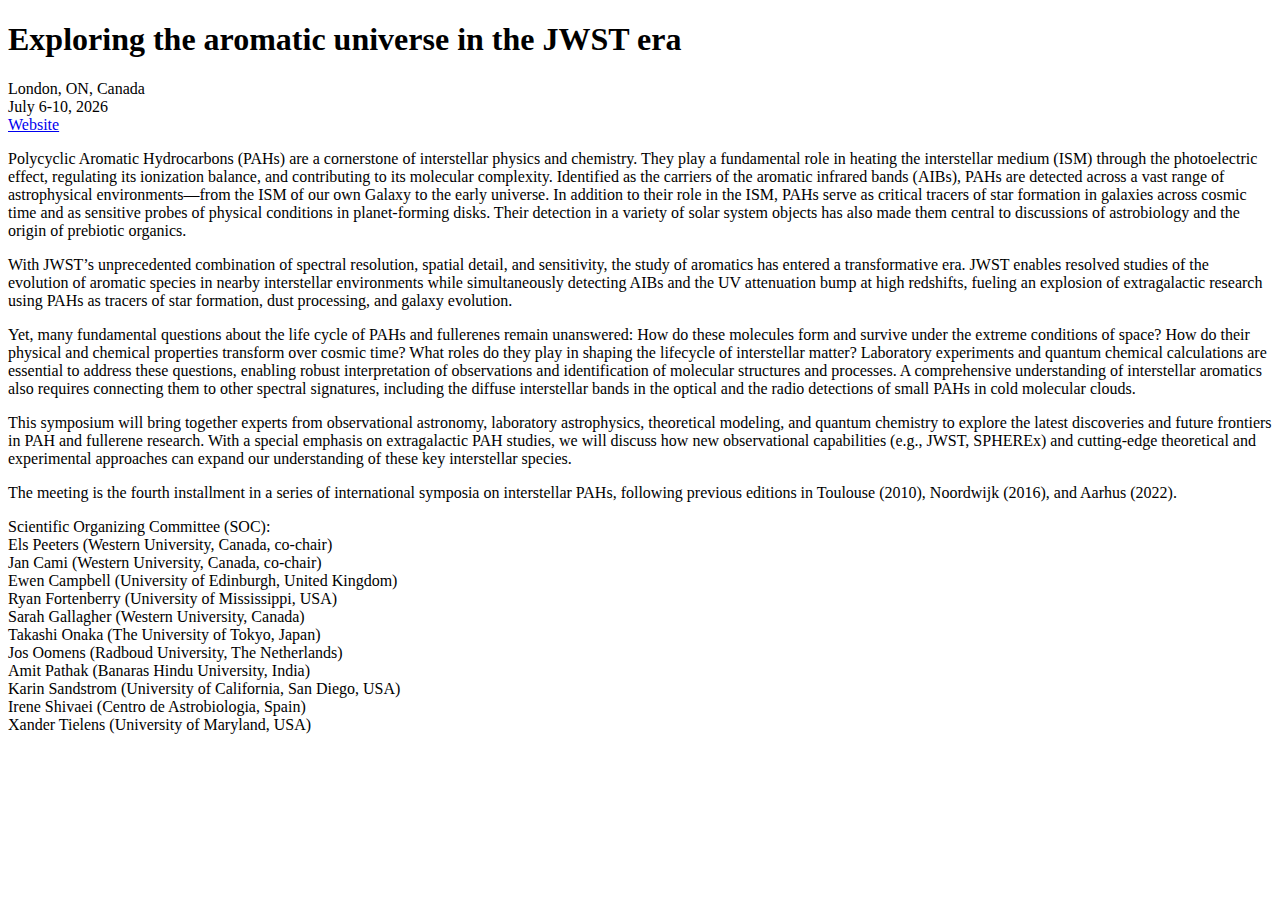
<file: conference.html>
<!doctype html>
<html>
<body>
<p><h1>Exploring the aromatic universe in the JWST era</h1></p>

<p>London, ON, Canada<br/>
July 6-10, 2026<br/>
<a href="https://www.aromaticuniverse.space/">Website</a> </p>

<p>Polycyclic Aromatic Hydrocarbons (PAHs) are a cornerstone of interstellar physics and chemistry. They play a fundamental role in heating the interstellar medium (ISM) through the photoelectric effect, regulating its ionization balance, and contributing to its molecular complexity. Identified as the carriers of the aromatic infrared bands (AIBs), PAHs are detected across a vast range of astrophysical environments—from the ISM of our own Galaxy to the early universe. In addition to their role in the ISM, PAHs serve as critical tracers of star formation in galaxies across cosmic time and as sensitive probes of physical conditions in planet-forming disks. Their detection in a variety of solar system objects has also made them central to discussions of astrobiology and the origin of prebiotic organics.</p>

<p>With JWST’s unprecedented combination of spectral resolution, spatial detail, and sensitivity, the study of aromatics has entered a transformative era. JWST enables resolved studies of the evolution of aromatic species in nearby interstellar environments while simultaneously detecting AIBs and the UV attenuation bump at high redshifts, fueling an explosion of extragalactic research using PAHs as tracers of star formation, dust processing, and galaxy evolution.</p>    
<p>Yet, many fundamental questions about the life cycle of PAHs and fullerenes remain unanswered: How do these molecules form and survive under the extreme conditions of space? How do their physical and chemical properties transform over cosmic time? What roles do they play in shaping the lifecycle of interstellar matter? Laboratory experiments and quantum chemical calculations are essential to address these questions, enabling robust interpretation of observations and identification of molecular structures and processes. A comprehensive understanding of interstellar aromatics also requires connecting them to other spectral signatures, including the diffuse interstellar bands in the optical and the radio detections of small PAHs in cold molecular clouds.</p> 
<p>This symposium will bring together experts from observational astronomy, laboratory astrophysics, theoretical modeling, and quantum chemistry to explore the latest discoveries and future frontiers in PAH and fullerene research. With a special emphasis on extragalactic PAH studies, we will discuss how new observational capabilities (e.g., JWST, SPHEREx) and cutting-edge theoretical and experimental approaches can expand our understanding of these key interstellar species.</p>
<p>The meeting is the fourth installment in a series of international symposia on interstellar PAHs, following previous editions in Toulouse (2010), Noordwijk (2016), and Aarhus (2022).</p> 

<p>Scientific Organizing Committee (SOC):<br/>
Els Peeters (Western University, Canada, co-chair)<br/>
Jan Cami (Western University, Canada, co-chair)<br/>
Ewen Campbell (University of Edinburgh, United Kingdom)<br/>
Ryan Fortenberry (University of Mississippi, USA)<br/>
Sarah Gallagher (Western University, Canada)<br/>
Takashi Onaka (The University of Tokyo, Japan)<br/>
Jos Oomens (Radboud University, The Netherlands)<br/>
Amit Pathak (Banaras Hindu University, India)<br/>
Karin Sandstrom (University of California, San Diego, USA)<br/>
Irene Shivaei (Centro de Astrobiologia, Spain)<br/>
Xander Tielens (University of Maryland, USA)</p>
</body>
</html>
</file>
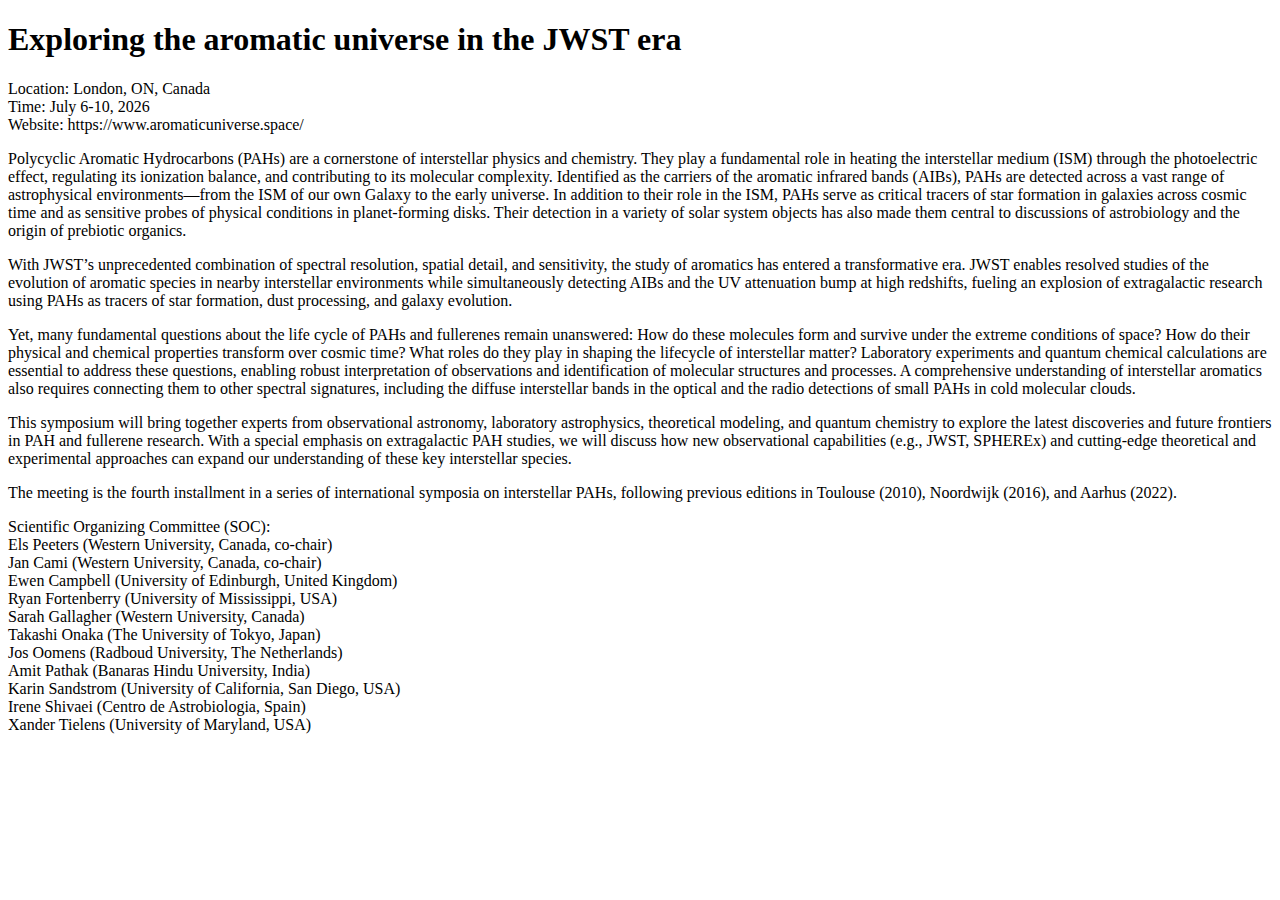
<file: test.html>
<!doctype html>
<html>
<body>
<p><h1>Exploring the aromatic universe in the JWST era</h1></p>

<p>Location: London, ON, Canada<br/>
Time: July 6-10, 2026<br/>
Website: https://www.aromaticuniverse.space/ </p>

<p>Polycyclic Aromatic Hydrocarbons (PAHs) are a cornerstone of interstellar physics and chemistry. They play a fundamental role in heating the interstellar medium (ISM) through the photoelectric effect, regulating its ionization balance, and contributing to its molecular complexity. Identified as the carriers of the aromatic infrared bands (AIBs), PAHs are detected across a vast range of astrophysical environments—from the ISM of our own Galaxy to the early universe. In addition to their role in the ISM, PAHs serve as critical tracers of star formation in galaxies across cosmic time and as sensitive probes of physical conditions in planet-forming disks. Their detection in a variety of solar system objects has also made them central to discussions of astrobiology and the origin of prebiotic organics.</p>

<p>With JWST’s unprecedented combination of spectral resolution, spatial detail, and sensitivity, the study of aromatics has entered a transformative era. JWST enables resolved studies of the evolution of aromatic species in nearby interstellar environments while simultaneously detecting AIBs and the UV attenuation bump at high redshifts, fueling an explosion of extragalactic research using PAHs as tracers of star formation, dust processing, and galaxy evolution.</p>    
<p>Yet, many fundamental questions about the life cycle of PAHs and fullerenes remain unanswered: How do these molecules form and survive under the extreme conditions of space? How do their physical and chemical properties transform over cosmic time? What roles do they play in shaping the lifecycle of interstellar matter? Laboratory experiments and quantum chemical calculations are essential to address these questions, enabling robust interpretation of observations and identification of molecular structures and processes. A comprehensive understanding of interstellar aromatics also requires connecting them to other spectral signatures, including the diffuse interstellar bands in the optical and the radio detections of small PAHs in cold molecular clouds.</p> 
<p>This symposium will bring together experts from observational astronomy, laboratory astrophysics, theoretical modeling, and quantum chemistry to explore the latest discoveries and future frontiers in PAH and fullerene research. With a special emphasis on extragalactic PAH studies, we will discuss how new observational capabilities (e.g., JWST, SPHEREx) and cutting-edge theoretical and experimental approaches can expand our understanding of these key interstellar species.</p>
<p>The meeting is the fourth installment in a series of international symposia on interstellar PAHs, following previous editions in Toulouse (2010), Noordwijk (2016), and Aarhus (2022).</p> 

<p>Scientific Organizing Committee (SOC):<br/>
Els Peeters (Western University, Canada, co-chair)<br/>
Jan Cami (Western University, Canada, co-chair)<br/>
Ewen Campbell (University of Edinburgh, United Kingdom)<br/>
Ryan Fortenberry (University of Mississippi, USA)<br/>
Sarah Gallagher (Western University, Canada)<br/>
Takashi Onaka (The University of Tokyo, Japan)<br/>
Jos Oomens (Radboud University, The Netherlands)<br/>
Amit Pathak (Banaras Hindu University, India)<br/>
Karin Sandstrom (University of California, San Diego, USA)<br/>
Irene Shivaei (Centro de Astrobiologia, Spain)<br/>
Xander Tielens (University of Maryland, USA)</p>
</body>
</html>
</file>
